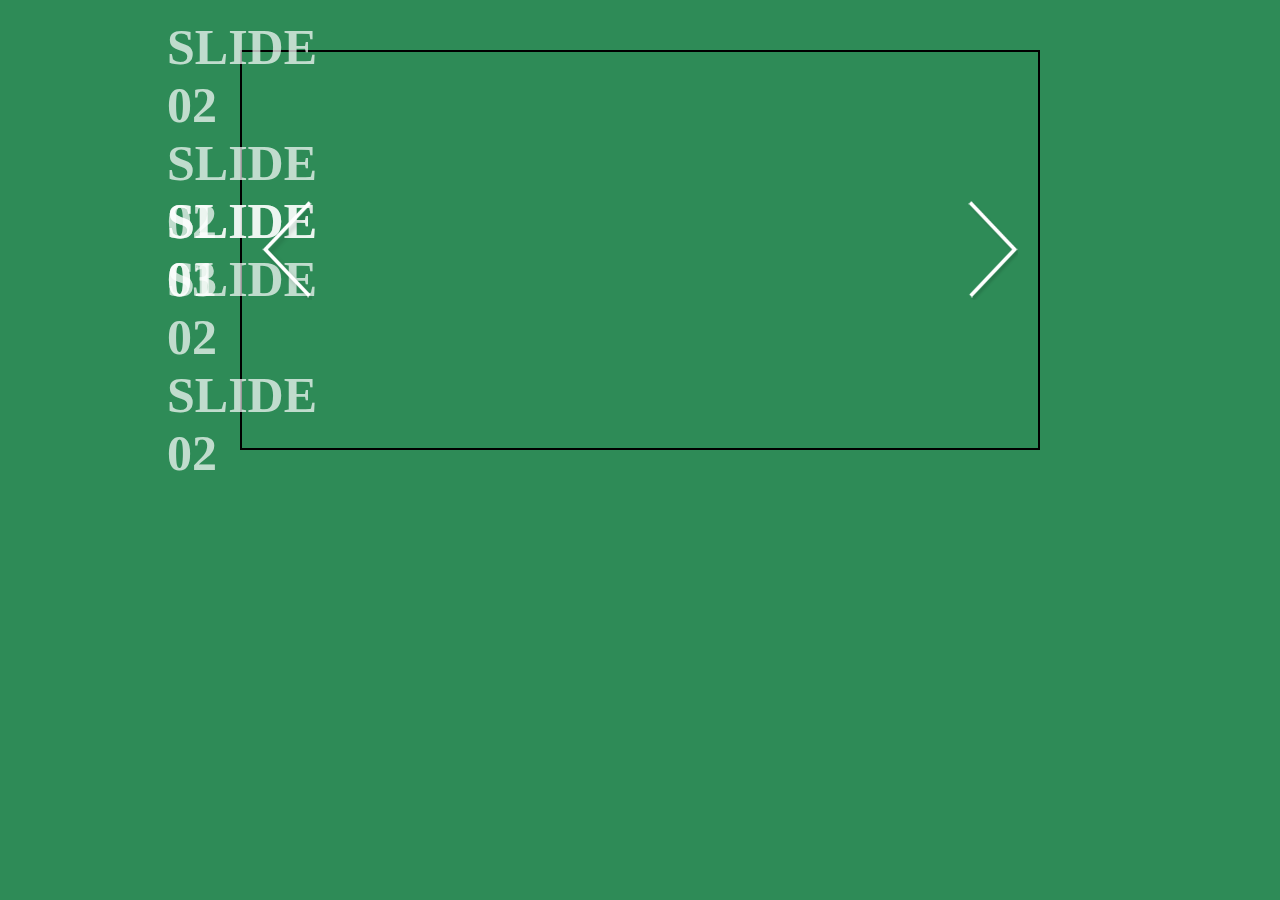
<file: 3_slider/index.html>
<!DOCTYPE html>
<html lang="en">
<head>
<meta charset="UTF-8">
<meta http-equiv="X-UA-Compatible" content="IE=edge">
<meta name="viewport" content="width=device-width, initial-scale=1.0">
<title>slider 만들기</title>
<link rel="stylesheet" href="css/slider.css" />
<script defer src="js/slider.js"></script>
</head>
<body>
  <!-- <div class="slide_container"> -->
    <!-- <div class="slide_wrap"> -->
      <!-- slide 부분 -->
      <ul class="slides">
        <li>SLIDE 01</li>
        <li>SLIDE 02 SLIDE 02<br/>SLIDE 02 SLIDE 02</li>
        <li>SLIDE 03</li>
      </ul>
    <!-- </div> -->

    <!-- arrow 버튼 -->
    <!-- 
    <div class="arrow_btn">
      <a href="#" class="prev">
        <img src="img/btnPrev.png" alt="이전">
      </a>
      <a href="#" class="next">
        <img src="img/btnNext.png" alt="다음">
      </a>
    </div>
     -->
  <!-- </div> -->
</body>
</html>
</file>
<file: 3_slider/css/slider.css>
* {
  margin: 0px;
  padding: 0px;
  box-sizing: border-box;
}

ul, ol {
  list-style: none;
}

a {
  text-decoration: none;
  outline: 0;
}

img {
  display: block;
}

body {
  background: seagreen;
}

.slide_container {
  border: 2px solid black;
  width: 100%;
  max-width: 800px;
  height: 400px;
  margin: 50px auto;
  position: relative;
}
.slide_container .slide_wrap {
  width: 100%;
  height: 100%;
  position: relative;
}
.slide_container .slide_wrap ul.slides {
  height: 100%;
  position: absolute;
  top: 0;
  left: 0;
}
.slide_container .slide_wrap ul.slides li {
  height: 100%;
  position: absolute;
  left: 0;
  top: 0;
  font-size: 50px;
  font-weight: bold;
  color: rgba(255, 255, 255, 0.7);
  display: flex;
  align-items: center;
  justify-content: center;
  background: blueviolet;
}
.slide_container .arrow_btn .prev {
  position: absolute;
  left: 20px;
  top: 50%;
  transform: translateY(-50%);
  cursor: pointer;
}
.slide_container .arrow_btn .next {
  position: absolute;
  right: 20px;
  top: 50%;
  transform: translateY(-50%);
  cursor: pointer;
}

/*# sourceMappingURL=slider.css.map */
</file>
